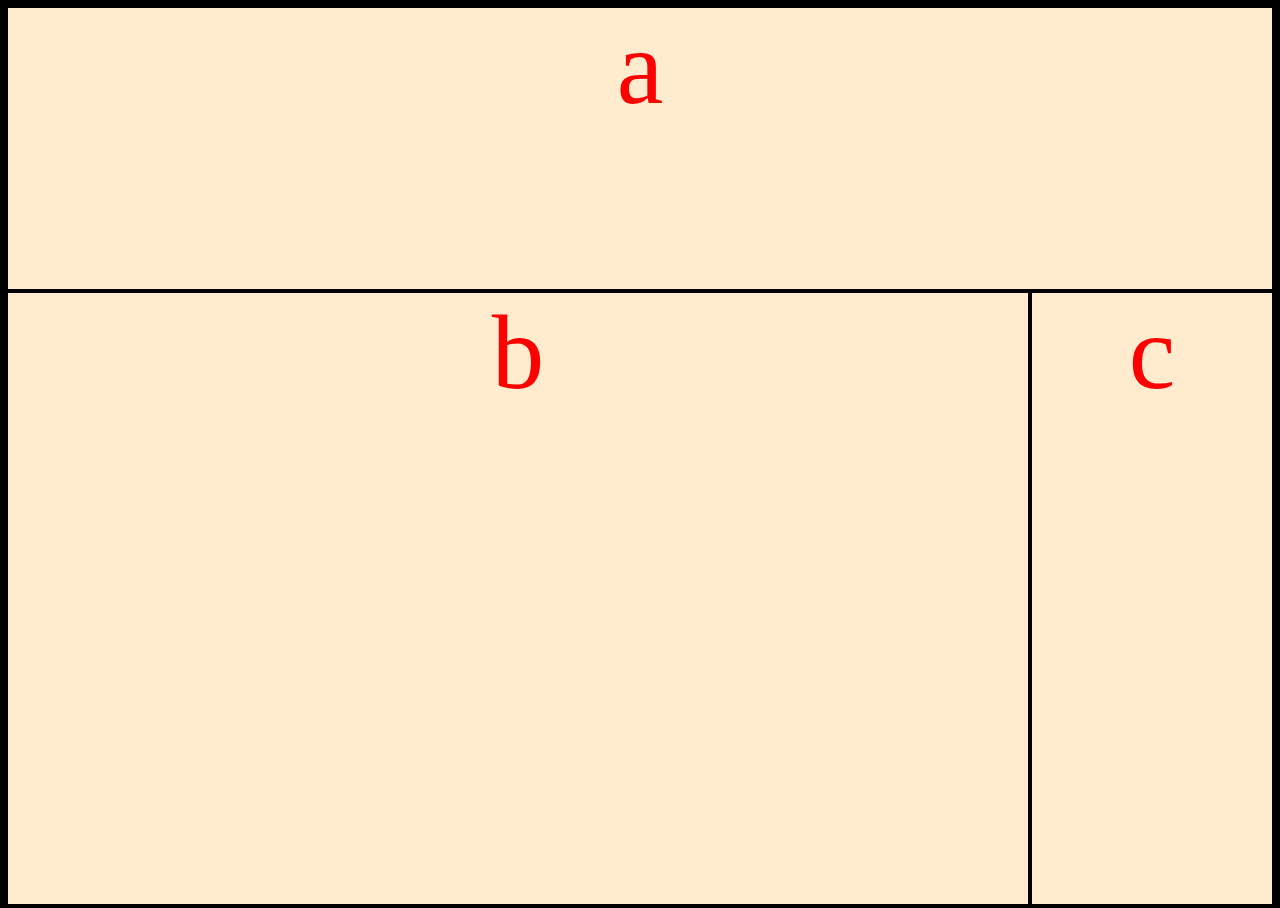
<file: medial-queries1/index.html>
<!DOCTYPE html>
<html lang="en" dir="ltr">
  <head>
    <meta charset="utf-8">
    <title>Media Queries 1</title>
    <link rel="stylesheet" href="main.css">
  </head>
  <body>
    <div class="container">
      <div class="a">a</div>
      <div class="b">b</div>
      <div class="c">c</div>
    </div>
  </body>
</html>
</file>
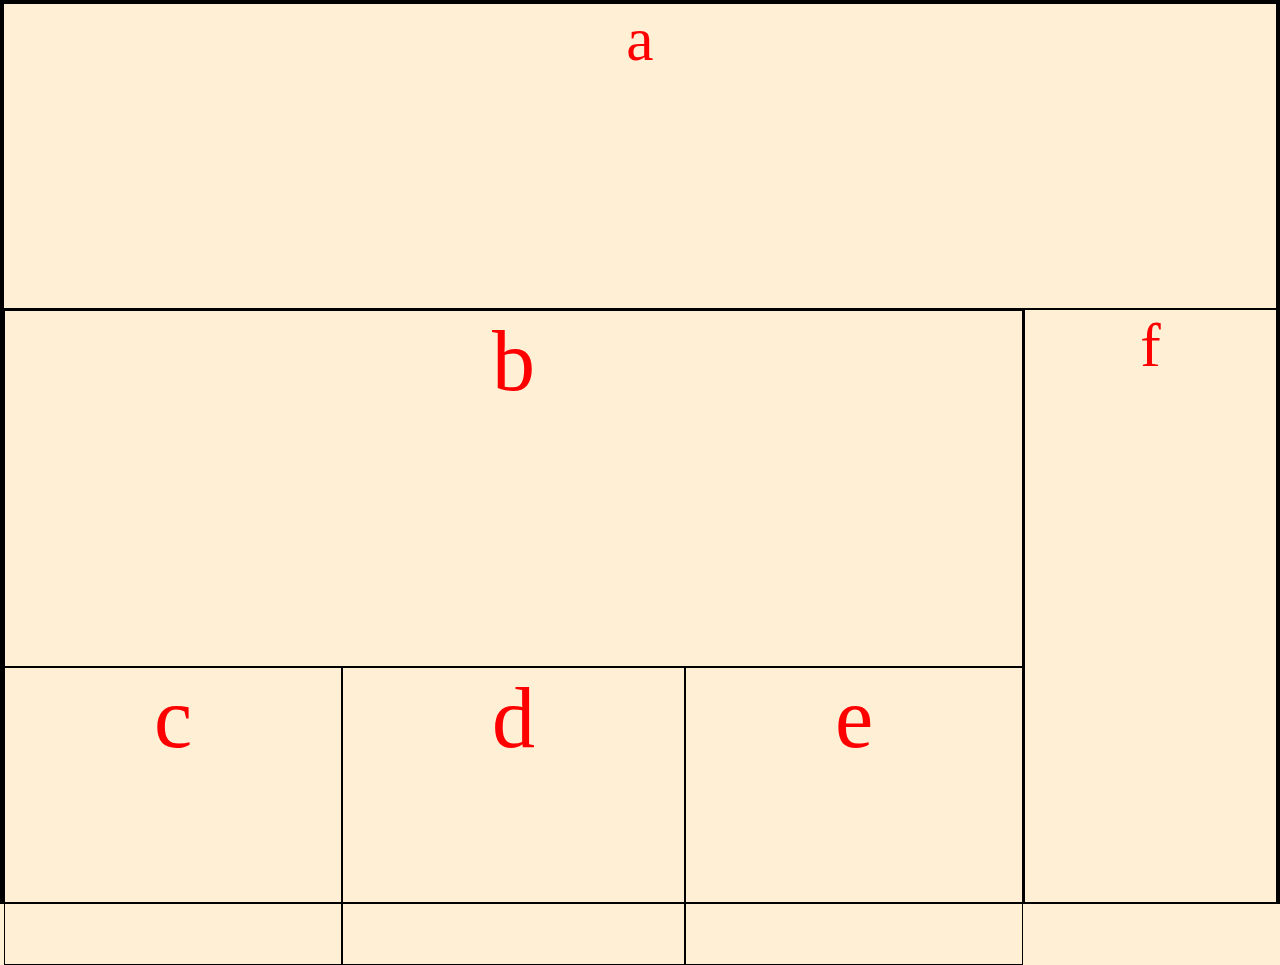
<file: medial-queries2/index.html>
<!DOCTYPE html>
<html lang="en" dir="ltr">
  <head>
    <meta charset="utf-8">
    <title>Media Queries 2</title>
    <link rel="stylesheet" href="main.css">
  </head>
  <body>
    <div class="container">
      <div class="a">a</div>
      <div class="bcde">
          <div class="b">b</div>
          <div class="c">c</div>
          <div class="d">d</div>
          <div class="e">e</div>
      </div>
      <div class="f">f</div>
  </body>
</html>
</file>
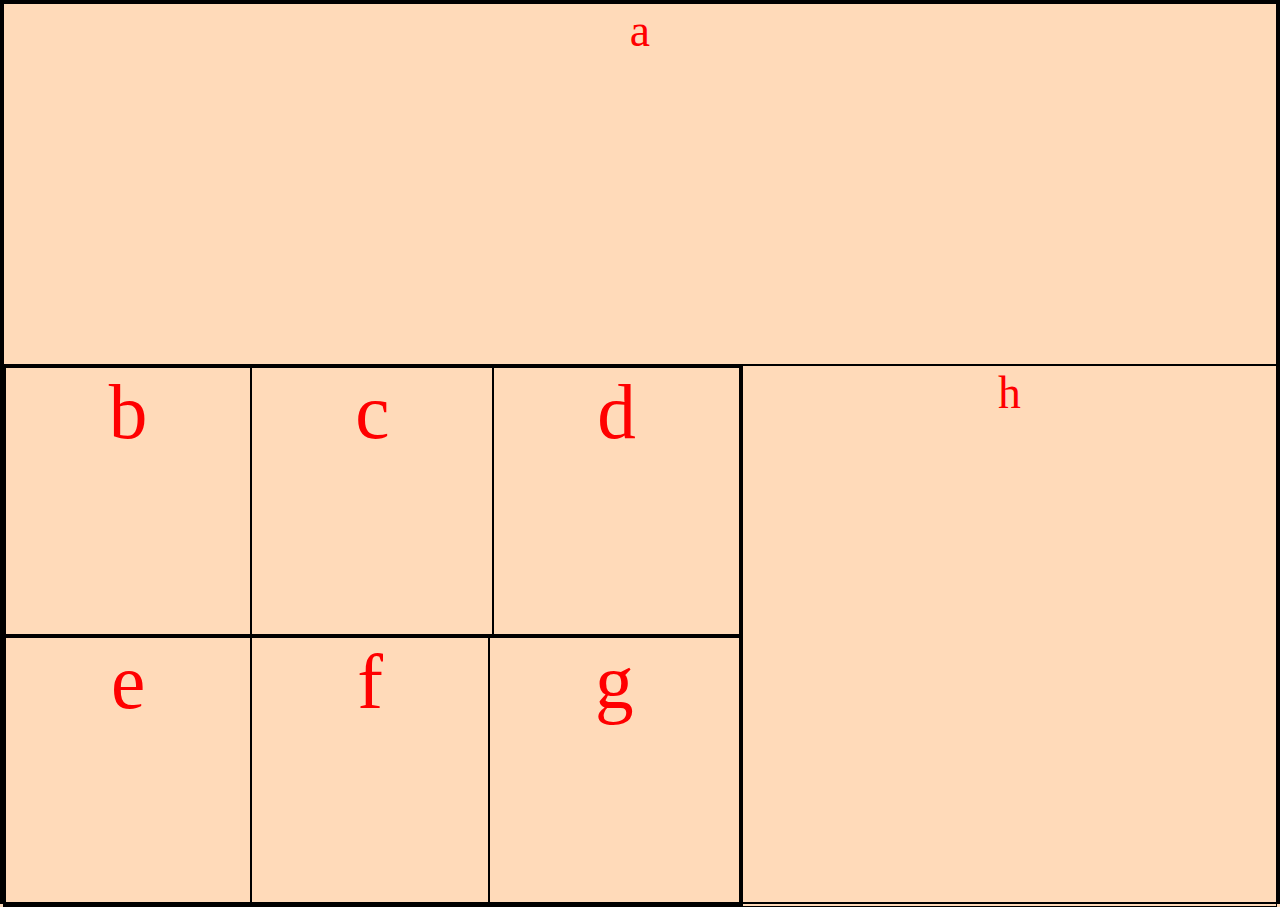
<file: medial-queries3/index.html>
<!DOCTYPE html>
<html lang="en" dir="ltr">
  <head>
    <meta charset="utf-8">
    <title>Media Queries 3</title>
    <link rel="stylesheet" href="main.css">
  </head>
  <body>
    <div class="container">
      <div class="a">a</div>
      <div class="bcdefg"> 
        <div class="bcd">
          <div class="b">b</div>
          <div class="c">c</div>
          <div class="d">d</div>
        </div>
        <div class="efg">
          <div class="e">e</div>
          <div class="f">f</div>
          <div class="g">g</div>
        </div>
      </div>
      <div class="h">h</div>
    </div>
  </body>
</html>
</file>
<file: medial-queries1/main.css>
* {
  border: 2px solid black;
  font-size: 1.6em;
  text-align: center;
}

body {
  background: blanchedalmond;
  height: 100vh;
  margin: 0;
}

.container {
  height: 100%;
  display: flex;
  flex-direction: column;
  
}

.b {
  flex-grow: 10
}

.a, .c {
  flex-grow: 1
}


@media (min-width:600px) {

  * {
    color: red;
  }

  .container {
    flex-direction: row;
    flex-wrap: wrap;
  }

  .a {
    width: 100%;
  }

  .b, .c {
   min-height:50%;
  }

  .c{
    flex-grow: 2
  }
}
</file>
<file: medial-queries2/main.css>
*{
  border: 1px solid black;
  text-align: center;
  font-size: 1.4em;
}

body {
  background: papayawhip;
  margin: 0;
  height:100vh;
}

.container{
  height:100%;
  display:flex;
  flex-direction:column; 
  justify-content:space-between;
  
}

.a, .f {
    flex-grow:1;
    
}
.bcde{
  flex-grow:20;
  display:flex;
  flex-wrap: wrap;
}

.b{
  width:100%;
  min-height:60%
}

.c, .d, .e{
  flex-grow: 1;
}

@media (min-width:600px) {
*{
  color:red;
}

.container{
  flex-direction:row;
  flex-wrap: wrap;
}

.a{
  width: 100%;
  max-height:40%;
}

.bcde{
  min-height:40%;
  max-width:80%;
}

.c, .d, .e{
  min-height:50%;
}

}
</file>
<file: medial-queries3/main.css>
*{
  border: 1px solid black;
  margin:0;
  font-size: 1.3em;
  text-align:center;
}

body {
  background: peachpuff;
  height:100vh;
}

.container{
  height:100%;
  display:flex;
  flex-direction:column;
}

div{
  flex-grow:1;
}

.a{
  max-height:20%;
}

.bcdefg{
  display: flex;
  flex-wrap:wrap;
}

.bcd{
  display:flex;
  width:100%;
}

.efg{
  display:flex;
  width:100%;
}

.h{
  min-height:40%;
}


@media(min-width:600px){

*{
  color:red
}

.container{
  flex-direction:row;
  flex-wrap: wrap;
}

.a{
  width:100%;
  min-height:40%;
}

.bcdefg {
  display:flex;
  flex-wrap:wrap;
}

.bcdefg, .h{
  min-height: 60%;
}

}
</file>
